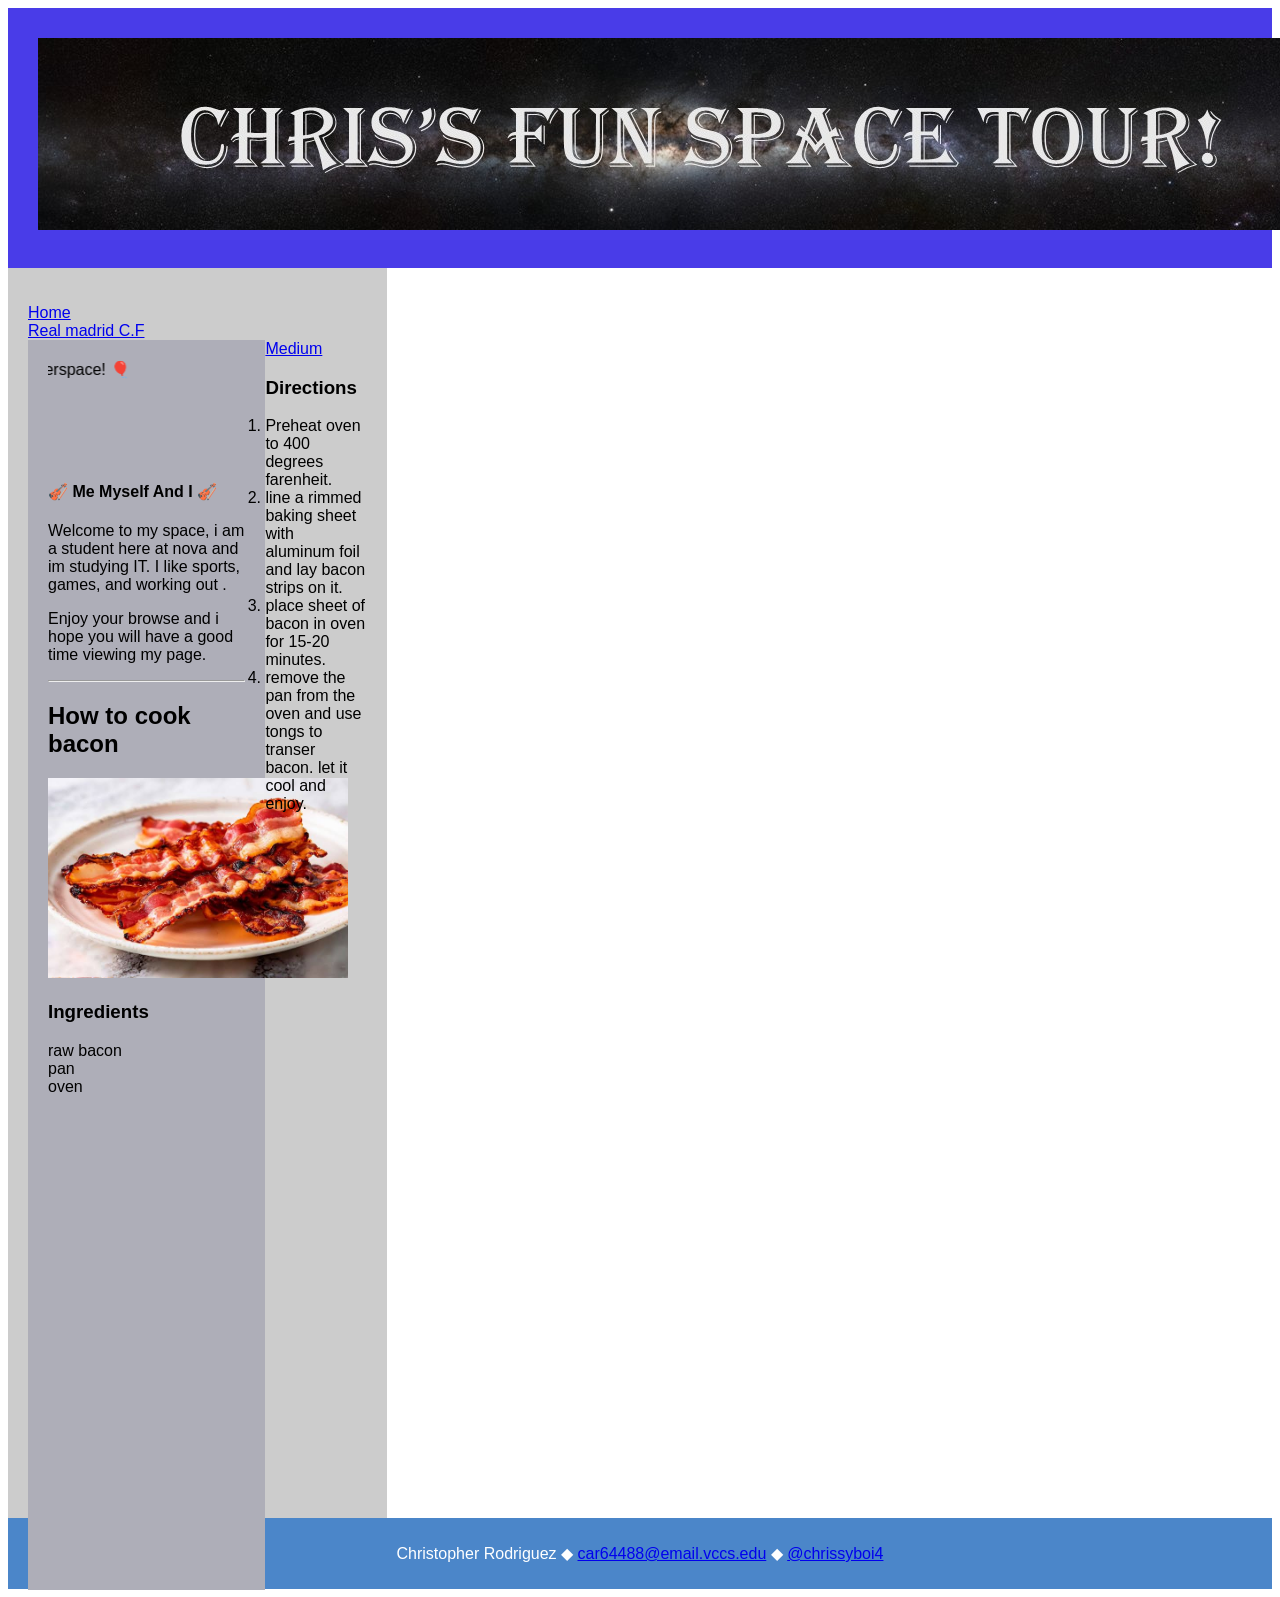
<file: index.html>
<!DOCTYPE html>
<html lang="en">
<head>
<title>Chris's Space Tour</title>
<meta charset="utf-8">
<meta name="viewport" content="width=device-width, initial-scale=1">
<link href="style.css" type="text/css" rel="stylesheet">
</head>
<body>


<header>
  <img src="Banner.jpg" alt="banner">
</header>

<section>
  <nav>
    <ul>
      <li><a href="index.html">Home</a></li>
      <li><a href="https://www.realmadrid.com/en-US" target="_blank">Real madrid C.F</a></li>
      <link href="real.jpeg" type="image/x-icon" rel="icon">
      <li><a href="medium.html">Medium</a>
  <article>
     <marquee width="60%" direction="right" height="8%">.
        &#127880; welcome to my cyberspace! &#127880;
     </marquee>
    <h1>&#127931; Me Myself And I &#127931;</h1>
<p>Welcome to my space, i am a student here at nova and im studying IT. I like sports, games, and working out .</p>
    <p>Enjoy your browse and i hope you will have a good time viewing my page.</p>

<hr>

 <h2>How to cook bacon</h2>

        <img src="bacon.jpg" alt="Bacon" width="300" height="200">
        <h3>Ingredients</h3>
        <li> raw bacon
        <li> pan
        <li> oven
         <ol>
</ul>

        <h3>Directions</h3>
        <ol>
          <li> Preheat oven to 400 degrees farenheit.</li>
          <li> line a rimmed baking sheet with aluminum foil and lay bacon strips on it.</li>
          <li> place sheet of bacon in oven for 15-20 minutes.</li>
          <li> remove the pan from the oven and use tongs to transer bacon. let it cool and enjoy. </li>
          </ol>

  </article>
</section>

<footer>
  <p>Christopher Rodriguez  &#9670; <a href="mailto:car64488@email.vccs.edu">car64488@email.vccs.edu</a>  &#9670; <a href="https://instragram.com/chrissyboi4">@chrissyboi4</a></p>
</footer>

</body>
</html>
</file>
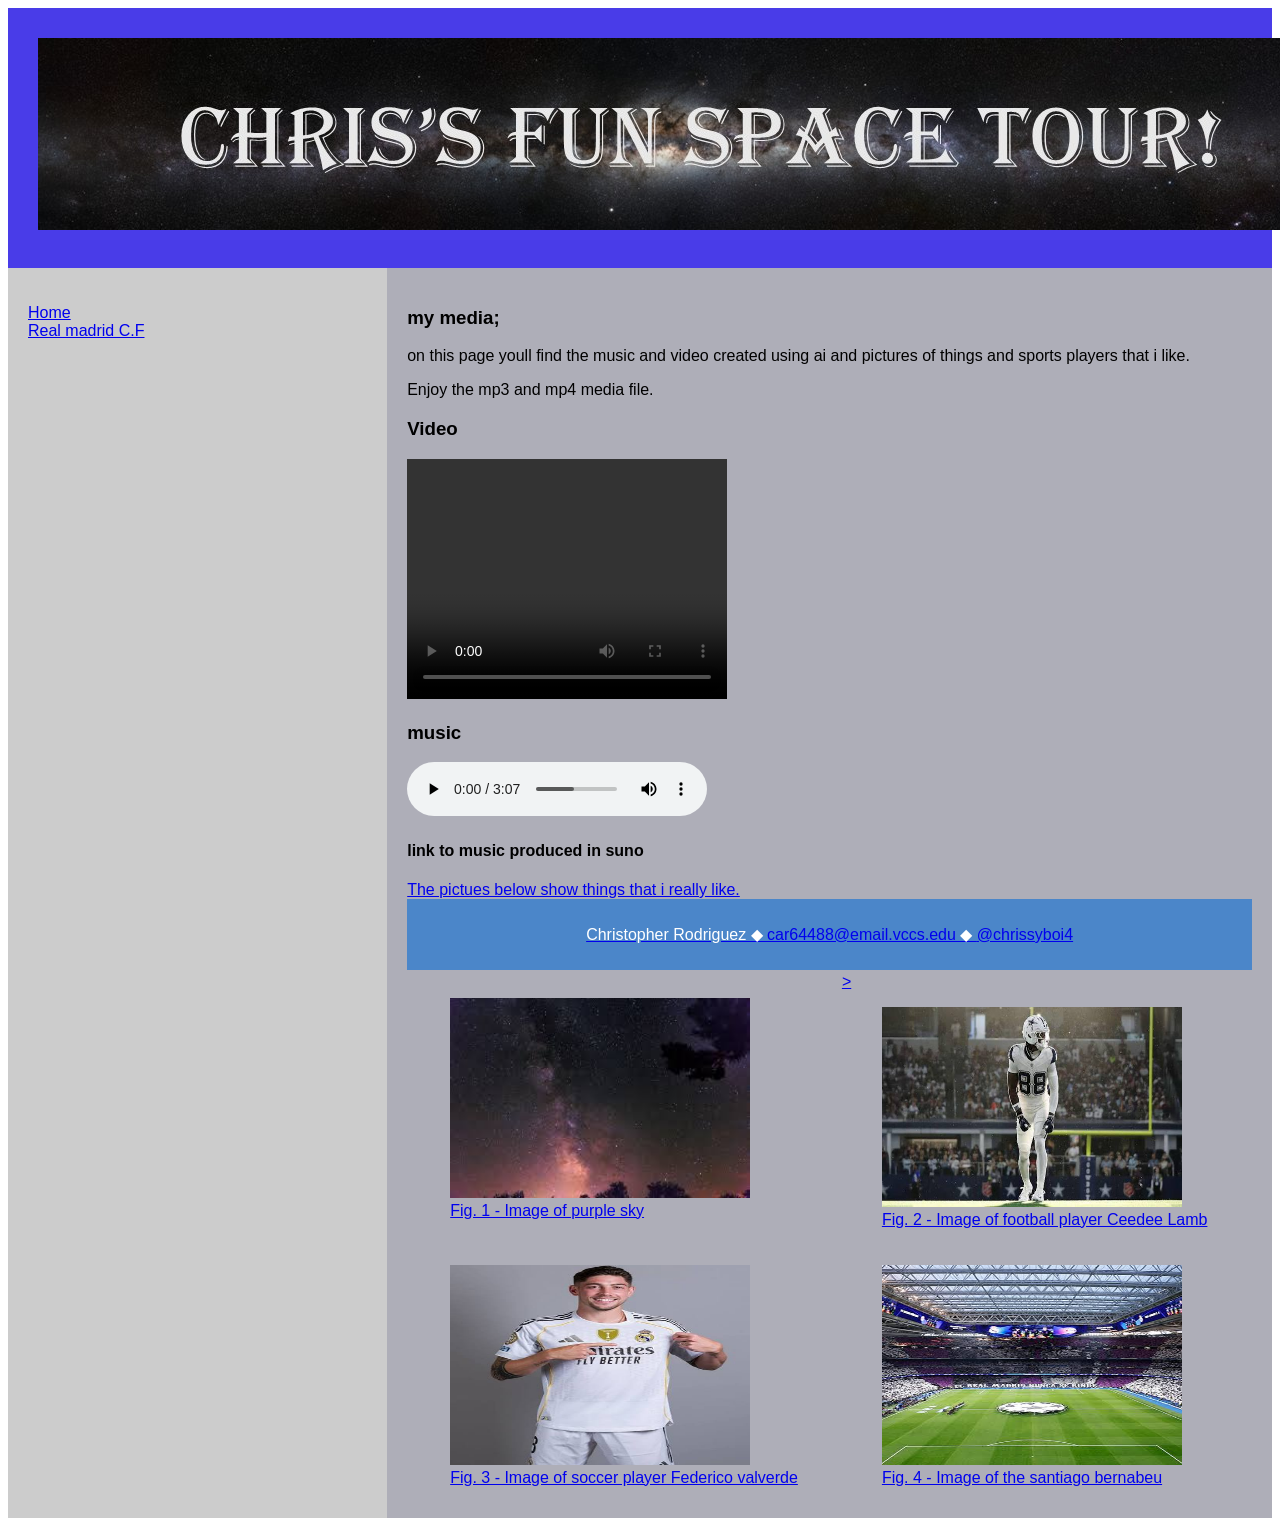
<file: medium.html>
<!DOCTYPE html>
<html lang="en">
<head>
<title>Chris's Space Tour</title>
<meta charset="utf-8">
<meta name="viewport" content="width=device-width, initial-scale=1">
<link href="style.css" type="text/css" rel="stylesheet">
</head>
<body>


<header>
  <img src="Banner.jpg" alt="banner">
</header>

<section>
  <nav>
    <ul>
      <li><a href="index.html">Home</a></li>
      <li><a href="https://www.realmadrid.com/en-US" target="_blank">Real madrid C.F</a></li>
      <link href="rmcf.jpg"type="image/x-icon" rel="icon">
    </ul>

    </ul>
  </nav>
  
  <article>
    <h1>my media;</h1>
    <p>on this page youll find the music and video created using ai and pictures of things and sports players that i like.</p>
    <p>Enjoy the mp3 and mp4 media file.</p>

    <h3>Video</h3>


     <video width="320" height="240" controls>
          <source src="ceedee_lamb.mp4" type="video/mp4">

         </video>


<h3>music</h3>
<audio controls>
      <source src="That 9 (1).mp3" type="audio/mp3">
</audio>
<h4> link to music produced in suno</h4>
<a href=:https://suno.com/s/fA5
  
<h5> The pictues below show things that i really like.</h2>

     <table>
           <tr>

       <td><figure>
                <img src="sky.jpg" alt="sky" width="300" height="200">
                <figcaption>Fig. 1 - Image of purple sky</figcaption>

            </figure></td>
            <td>><figure>
                <img src="images (1).jpg" alt="ceedee lamb" width="300" height="200">
                <figcaption>Fig. 2 - Image of football player Ceedee Lamb</figcaption>

            </figure></td>
        </tr>
        <tr>

           <td><figure>
                <img src="images (2).jpg" alt="federico valverde" width="300" height="200">
                <figcaption>Fig. 3 - Image of soccer player Federico valverde</figcaption>

            </figure></td>
           <td><figure>
                <img src="images (3).jpg" alt="santiago bernabeu" width="300" height="200">
                <figcaption>Fig. 4 - Image of the santiago bernabeu</figcaption>

            </figure></td>


</article>
</section>

<footer>
  <p>Christopher Rodriguez  &#9670; <a href="mailto:car64488@email.vccs.edu">car64488@email.vccs.edu</a>  &#9670; <a href="https://instragram.com/chrissyboi4">@chrissyboi4</a></p>
</footer>

</body>
</html>
</file>
<file: style.css>
* {
  box-sizing: border-box;
}

body {
  font-family: Arial, Helvetica, sans-serif;
}

/* Style the header */
header {
  background-color: #493CE8;
  padding: 30px;
  text-align: center;
  font-size: 35px;
  color: white;
}

/* Create two columns/boxes that floats next to each other */
nav {
  float: left;
  width: 30%;
  height: 1250px; /* only for demonstration, should be removed */
  background: #ccc;
  padding: 20px;
}

/* Style the list inside the menu */
nav ul {
  list-style-type: none;
  padding: 0;
}

article {
  float: left;
  padding: 20px;
  width: 70%;
  background-color: #AEAEB8;
  height: 1250px; /* only for demonstration, should be removed */
}

/* Clear floats after the columns */
section:after {
  content: "";
  display: table;
  clear: both;
}

/* Style the footer */
footer {
  background-color: #4B86C9;
  padding: 10px;
  text-align: center;
  color: white;
}

/* Responsive layout - makes the two columns/boxes stack on top of each other instead of next to each other, on small screens */
@media (max-width: 600px) {
  nav, article {
    width: 100%;
    height: auto;
  }
}
</file>
